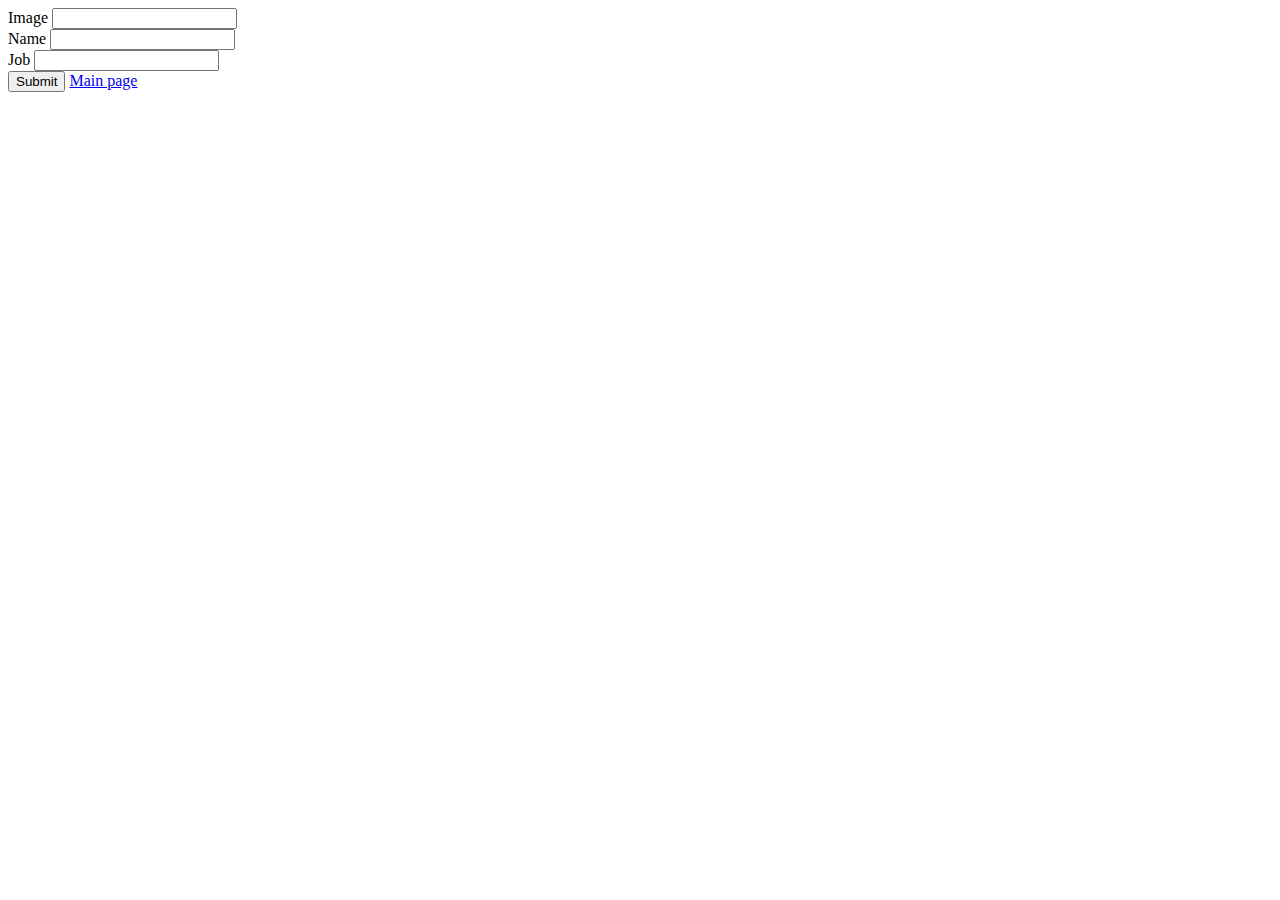
<file: mockapi/create.html>
<!DOCTYPE html>
<html lang="en">
<head>
    <meta charset="UTF-8">
    <meta http-equiv="X-UA-Compatible" content="IE=edge">
    <meta name="viewport" content="width=device-width, initial-scale=1.0">
    <link href="https://cdn.jsdelivr.net/npm/bootstrap@5.0.2/dist/css/bootstrap.min.css" rel="stylesheet" integrity="sha384-EVSTQN3/azprG1Anm3QDgpJLIm9Nao0Yz1ztcQTwFspd3yD65VohhpuuCOmLASjC" crossorigin="anonymous">
    <title>Document</title>
</head>
<body>
    <div class="container">
        <div class="row p-5">
            <form>
                <div class="mb-3">
                  <label for="image" class="form-label">Image</label>
                  <input type="email" class="form-control" id="image" aria-describedby="emailHelp">
                 
                </div>
                <div class="mb-3">
                  <label for="name" class="form-label">Name</label>
                  <input type="text" class="form-control" id="name">
                </div>
               
                <div class="mb-3">
                  <label for="job" class="form-label">Job</label>
                  <input type="text" class="form-control" id="job">
                </div>
              </form>
              <div class="button w-100 d-flex justify-content-between">
                <button type="submit" class="btn call btn-primary">Submit</button>
              <a href="index.html" class="btn btn-primary" alt="">Main page</a>
            </div> 
        </div>
    </div>
    <script src="https://cdn.jsdelivr.net/npm/bootstrap@5.0.2/dist/js/bootstrap.bundle.min.js" integrity="sha384-MrcW6ZMFYlzcLA8Nl+NtUVF0sA7MsXsP1UyJoMp4YLEuNSfAP+JcXn/tWtIaxVXM" crossorigin="anonymous"></script>
<script src="./assets/js/create.js"></script>
</body>
</html>
</file>
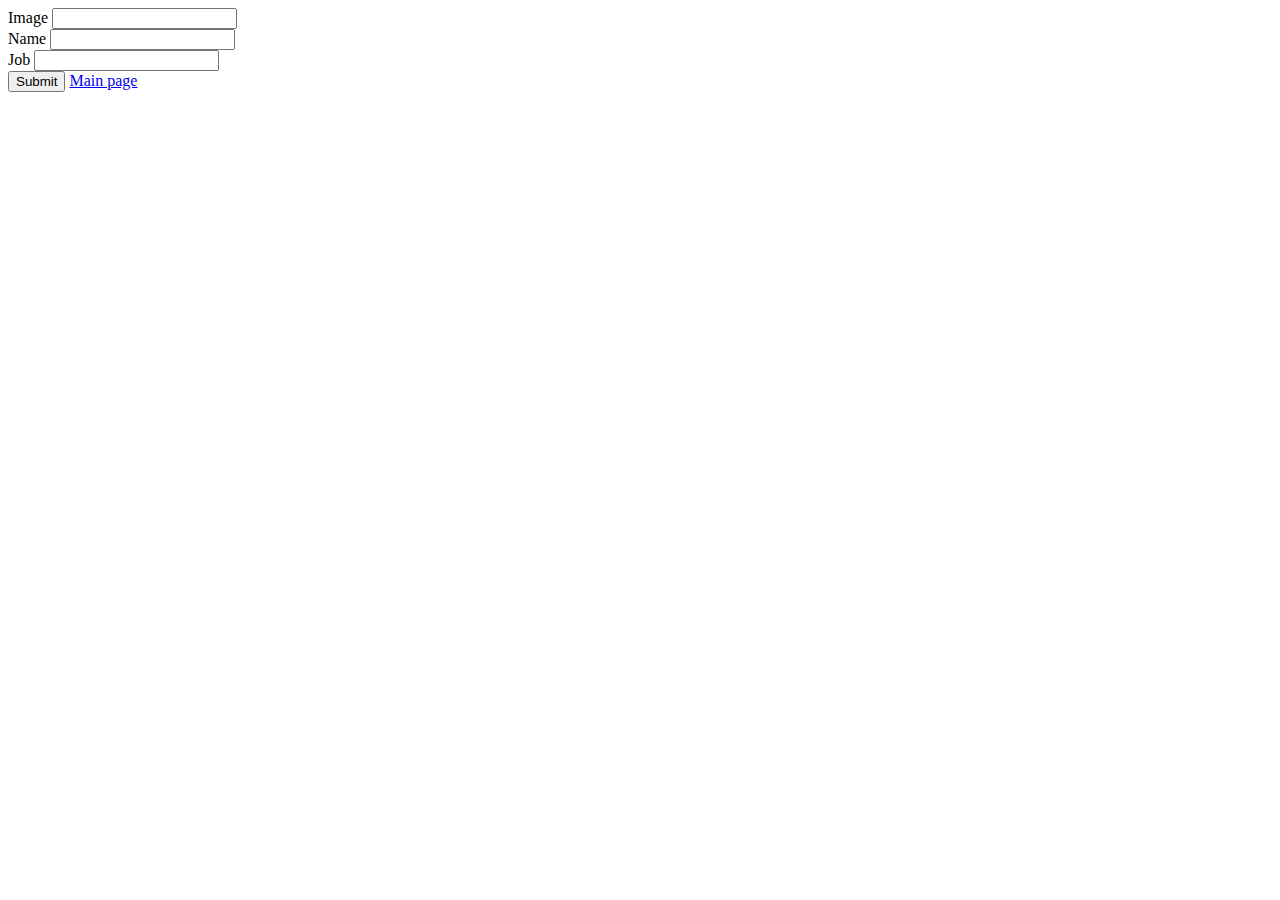
<file: mockapi/edit.html>
<!DOCTYPE html>
<html lang="en">
<head>
    <meta charset="UTF-8">
    <meta http-equiv="X-UA-Compatible" content="IE=edge">
    <meta name="viewport" content="width=device-width, initial-scale=1.0">
    <link href="https://cdn.jsdelivr.net/npm/bootstrap@5.0.2/dist/css/bootstrap.min.css" rel="stylesheet" integrity="sha384-EVSTQN3/azprG1Anm3QDgpJLIm9Nao0Yz1ztcQTwFspd3yD65VohhpuuCOmLASjC" crossorigin="anonymous">
    <title>Document</title>
</head>
<body>
    <div class="container">
        <div class="row p-5">
            <form>
                <div class="mb-3">
                  <label for="image" class="form-label">Image</label>
                  <input type="email" class="form-control" id="image" aria-describedby="emailHelp">
                 
                </div>
                <div class="mb-3">
                  <label for="name" class="form-label">Name</label>
                  <input type="text" class="form-control" id="name">
                </div>
               
                <div class="mb-3">
                  <label for="job" class="form-label">Job</label>
                  <input type="text" class="form-control" id="job">
                </div>
              </form>
              <div class="button w-100 d-flex justify-content-between">
                <button type="submit" class="btn call btn-primary">Submit</button>
              <a href="index.html" class="btn btn-primary" alt="">Main page</a>
            </div> 
        </div>
    </div>
    <script src="https://cdn.jsdelivr.net/npm/bootstrap@5.0.2/dist/js/bootstrap.bundle.min.js" integrity="sha384-MrcW6ZMFYlzcLA8Nl+NtUVF0sA7MsXsP1UyJoMp4YLEuNSfAP+JcXn/tWtIaxVXM" crossorigin="anonymous"></script>
<script src="./assets/js/edit.js"></script>
</body>
</html>
</file>
